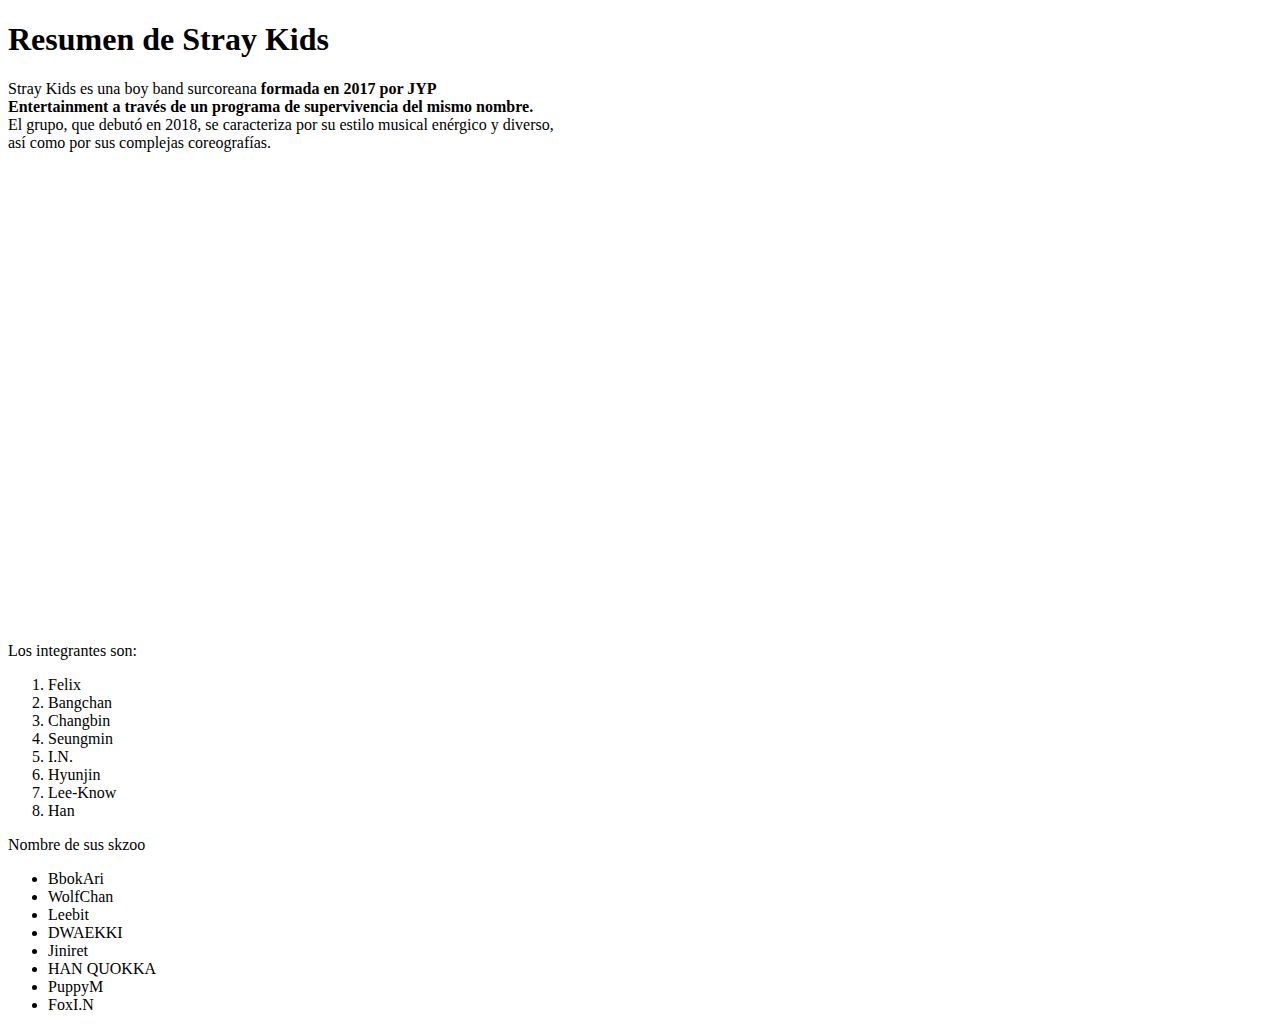
<file: index.html>
<!DOCTYPE html>
<html lang="en">
<head>
    <meta charset="UTF-8">
    <meta name="viewport" content="width=device-width, initial-scale=1.0">
    <title>Blog de Stray Kids</title>
</head>
<body>
    <h1>Resumen de Stray Kids</h1>
    <p>Stray Kids es una boy band surcoreana <strong>formada en 2017 por JYP<br>Entertainment a través de un programa de supervivencia del mismo nombre.<br></strong>El grupo,
    que debutó en 2018, se caracteriza por su estilo musical enérgico y diverso, <br>así como por sus complejas coreografías.</p>
   <iframe src="https://assets.pinterest.com/ext/embed.html?id=304978206038249013" height="454" width="236" frameborder="0" scrolling="no" ></iframe>
    <p>Los integrantes son:</p>
    <ol>
        <li>Felix</li>
        <li>Bangchan</li>
        <li>Changbin</li>
        <li>Seungmin</li>
        <li>I.N.</li>
        <li>Hyunjin</li>
        <li>Lee-Know</li>
        <li>Han</li>

    </ol>

    <p>Nombre de sus skzoo</p>
   <ul>
     <li>BbokAri</li>
     <li>WolfChan</li>
     <li>Leebit</li>
     <li>DWAEKKI</li>
     <li>Jiniret</li>
     <li>HAN QUOKKA</li>
     <li>PuppyM</li>
     <li>FoxI.N</li>

   </ul>
    
</body>
</html>
</file>
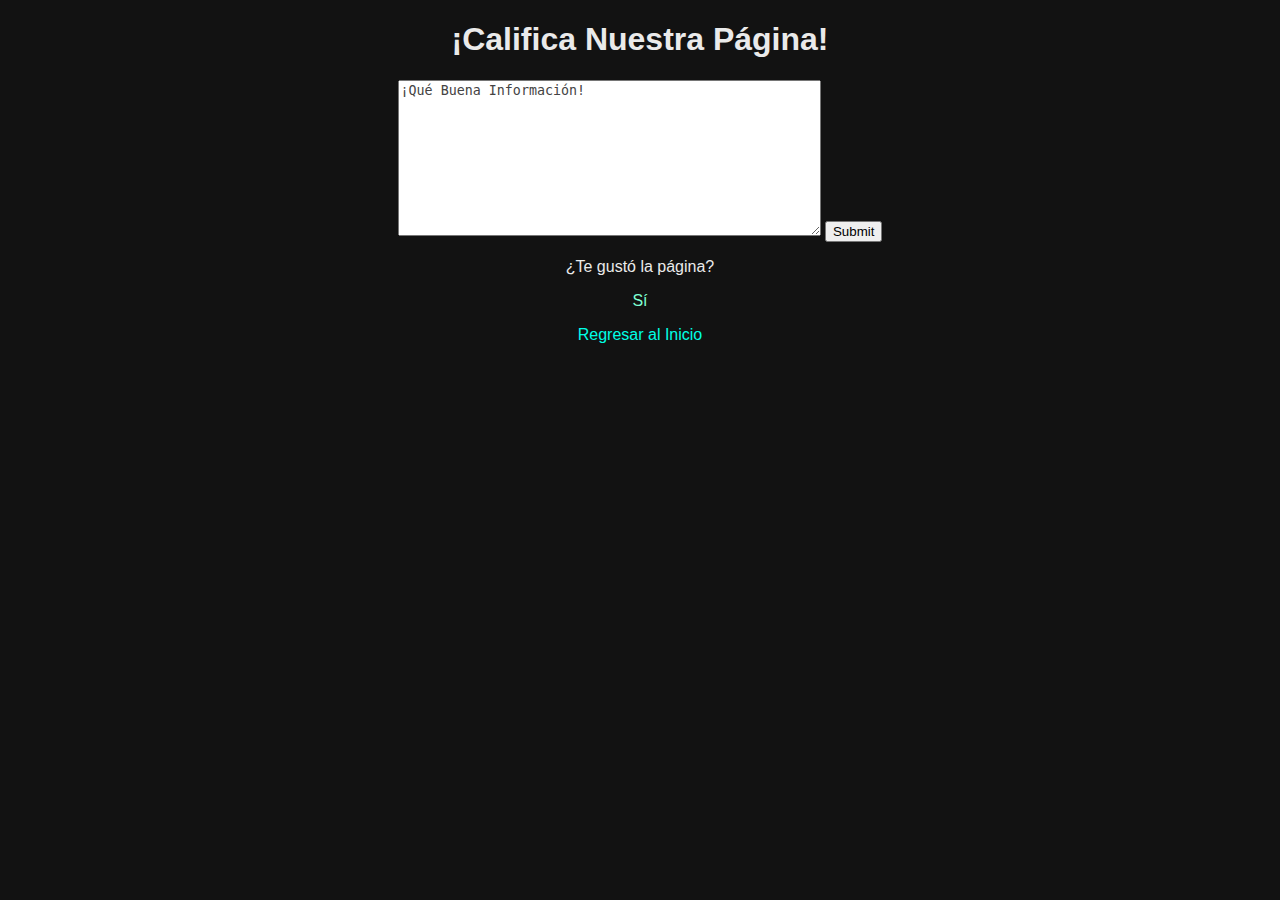
<file: comentarios.html>
<!DOCTYPE html>
<html lang="en">
<head>
    <meta charset="UTF-8">
    <meta name="viewport" content="width=device-width, initial-scale=1.0">
    <title>Centro de comentarios</title>
    <link rel="stylesheet" href="style.css">
</head>
<body>
    <h1 id="comentarios">¡Califica Nuestra Página!</h1>
  <form>
        
        <textarea style="color: rgb(68, 67, 67)" cols="50" rows="10" id="Comentario" name="Comentario" placeholder="Ingrese Comentario">¡Qué Buena Información!</textarea>
        <input type="Submit" name="Comentario">
    </form>
    <p>¿Te gustó la página?</p>
    <p><a href="gracias.html">Sí</a></p>
    
    <nav>
    <ul>
        <li><a href="index.html">Regresar al Inicio</a></li>
    </ul>
    </nav>
</body>
</html>
</file>
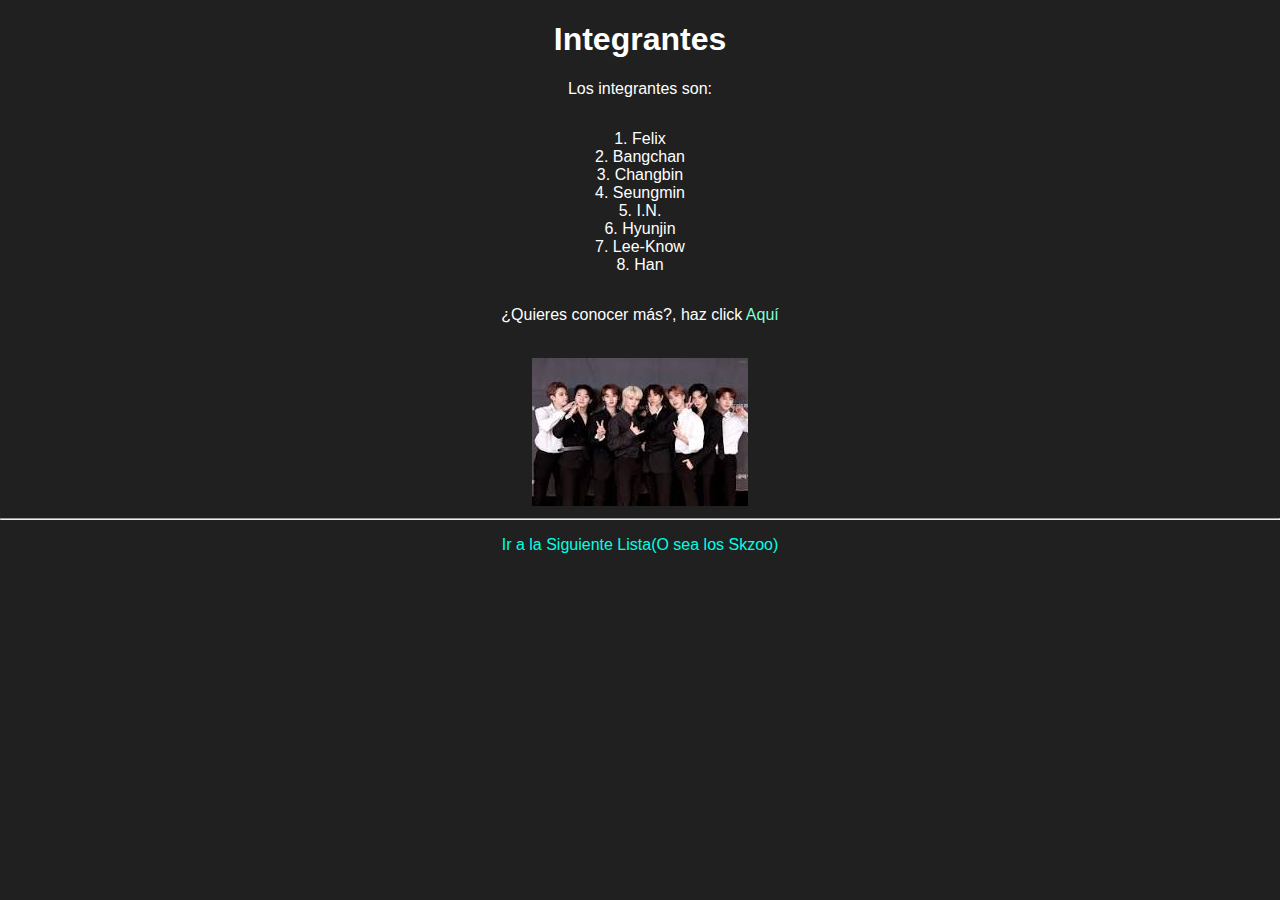
<file: integrantes.html>
<!DOCTYPE html>
<html lang="en">
<head>
    <meta charset="UTF-8">
    <meta name="viewport" content="width=device-width, initial-scale=1.0">
    <title>Integrantes</title>
    <link rel="stylesheet" href="style.css">
    <style>
        ol {
            list-style-position: inside;
            text-align: center;
            padding: 0;
        }
       
    </style>
</head>
<body style="background-color: rgb(32, 32, 32); color: white; text-align: center;">
    <h1>Integrantes</h1>
        

        
        

   <p id="especial">Los integrantes son:</p>
   
    <ol>
        <li>Felix</li>
        <li>Bangchan</li>
        <li>Changbin</li>
        <li>Seungmin</li>
        <li>I.N.</li>
        <li>Hyunjin</li>
        <li>Lee-Know</li>
        <li>Han</li>

    </ol>
    <p>¿Quieres conocer más?, haz click <a href="mas_de_Integrantes.html">Aquí</a></p>
      <br>
      <img src="[data-uri]">   
    
       <hr>
    <nav>
      <ul>
    <a href="skzoo.html">Ir a la Siguiente Lista(O sea los Skzoo)</span></a>
        </ul>
        </nav>
</body>
</html>
</file>
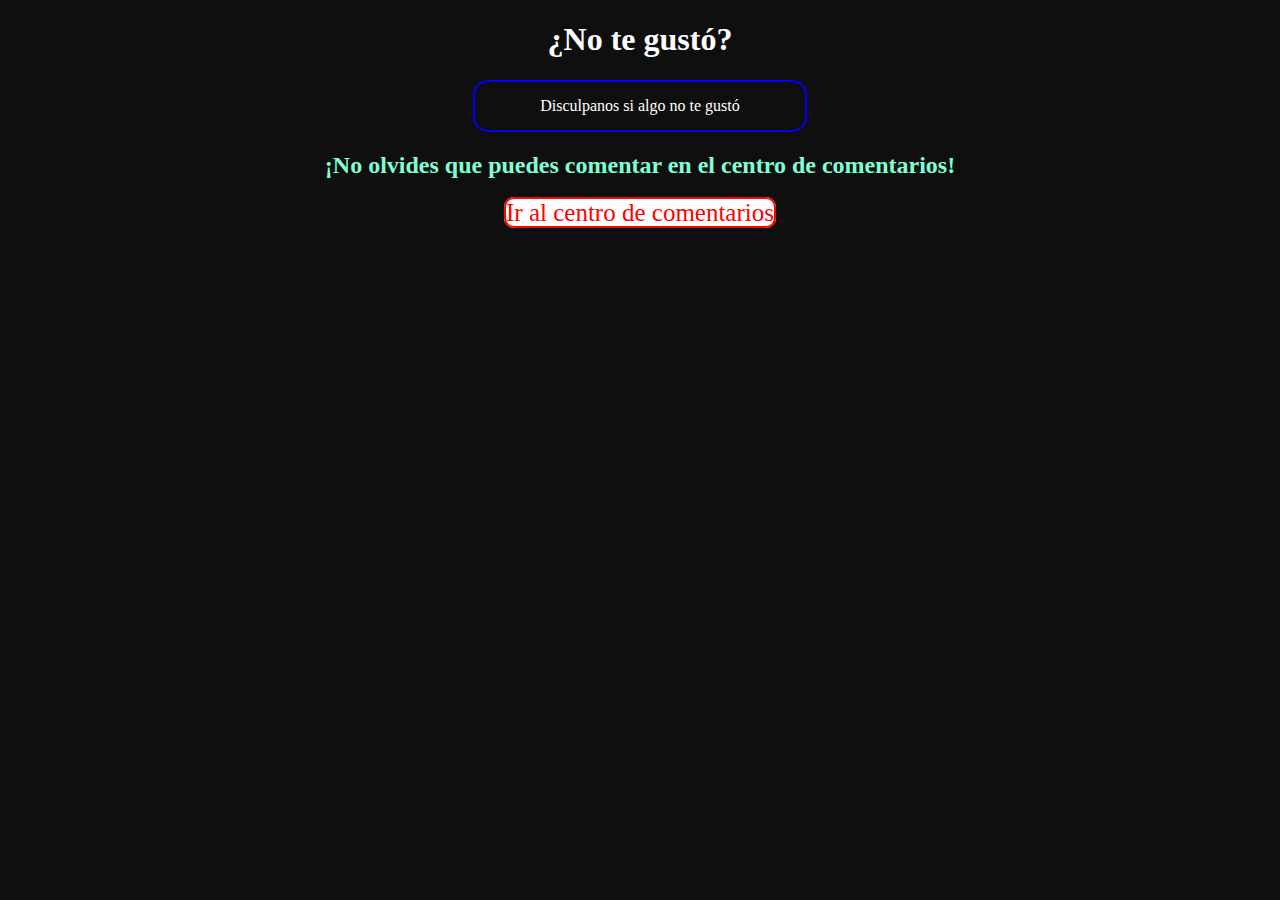
<file: no.html>
<!DOCTYPE html>
<html lang="es">
<head>
    <meta charset="UTF-8">
    <meta name="viewport" content="width=device-width, initial-scale=1.0">
    <title>Disculpa las molestias</title>
    <link rel="stylesheet" href="+style.css">
</head>
<body style="background-color: rgb(15, 15, 15); text-align: center; color: white;">
    <h1>¿No te gustó?</h1>
    <p style="border: 2px solid blue; padding: 15px; border-radius: 15px; width: 300px; margin: 20px auto;">Disculpanos si algo no te gustó</p>
    <h2 style="color: aquamarine">¡No olvides que puedes comentar en el centro de comentarios!</h2>
    <nav>
        
        <a href="index.html#comentarios" id="comentarios">Ir al centro de comentarios</a>
        
    </nav>
</body>
</html>
</file>
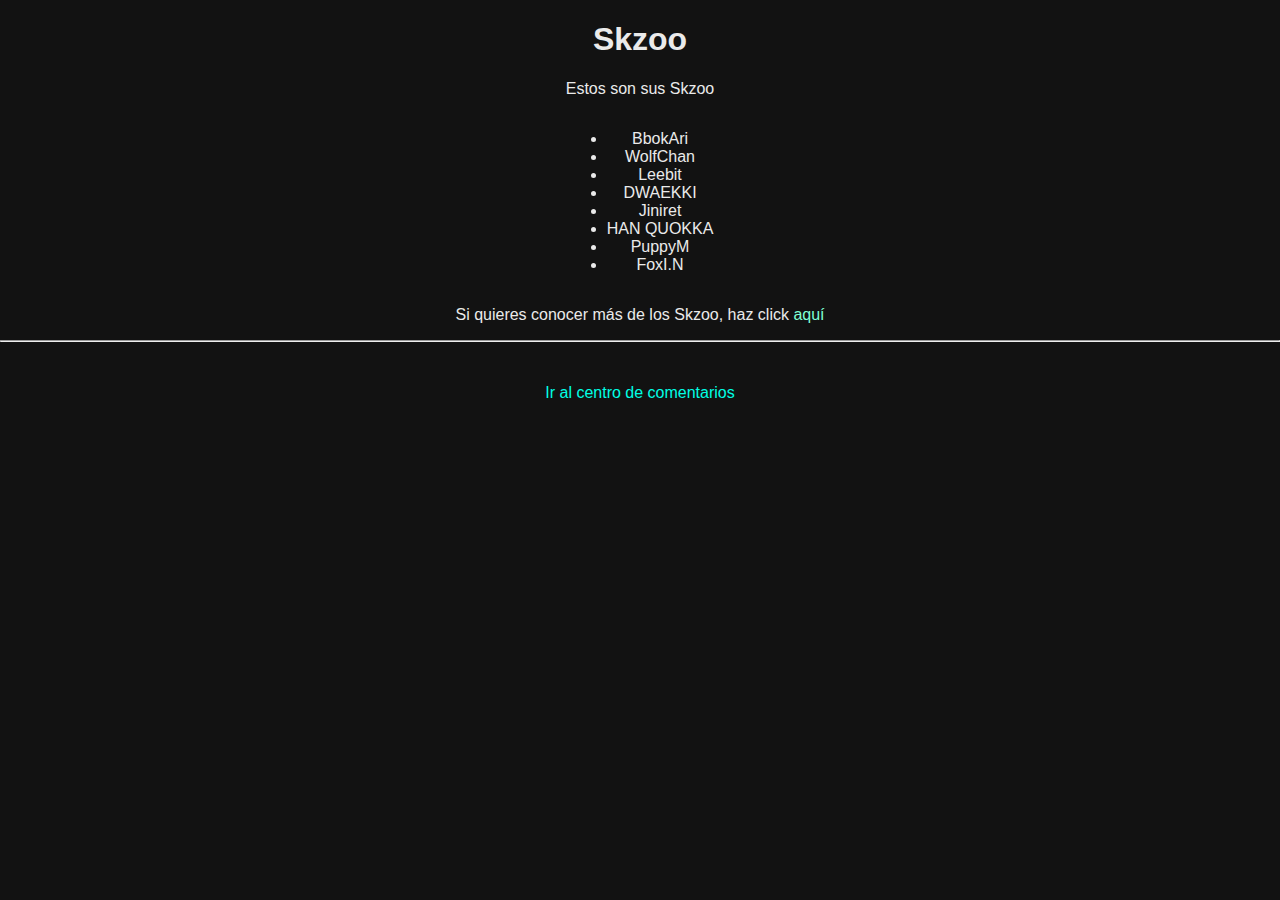
<file: skzoo.html>
<!DOCTYPE html>
<html lang="en">
<head>
    <meta charset="UTF-8">
    <meta name="viewport" content="width=device-width, initial-scale=1.0">
    <title>Skzoo</title>
    <link rel="stylesheet" href="style.css">
</head>
<body>
    <h1 id="skzoo">Skzoo</h1>
    

    <p>Estos son sus Skzoo</p>
   <ul>
     <li>BbokAri</li>
     <li>WolfChan</li>
     <li>Leebit</li>
     <li>DWAEKKI</li>
     <li>Jiniret</li>
     <li>HAN QUOKKA</li>
     <li>PuppyM</li>
     <li>FoxI.N</li>

   </ul>
   <p>Si quieres conocer más de los Skzoo, haz click <a href="mas_de_skzoo.html">aquí</a></p>
   <hr>
   <br>
   <nav>
    <ul>
   <a href="comentarios.html">Ir al centro de comentarios</a>
    </ul>
    </nav>
</body>
</html>
</file>
<file: style.css>
#parrafo-colorido {
    color:rgb(14, 223, 188);
    text-decoration: underline;
    text-decoration-color: blue;

}
#more {
  
  text-decoration: none; /* Quita decoraciones (por ejemplo, de enlaces) */
}

 ul a {
  text-decoration: none !important;
}


body {
  font-family: 'Segoe UI', sans-serif;
  background: #121212;
  color: #eaeaea;
  margin: 0;
  padding: 0;
  text-align: center;
}

header {
  background: #1f1f1f;
  color: #00ffe5;
  text-align: center;
  padding: 25px;
}

nav ul {
  display: flex;
  justify-content: center;
  gap: 20px;
  list-style: none;
  padding: 0;
}

nav a {
  text-decoration: none;
  color: #00ffe5;
  transition: 0.3s;
}

nav a:hover {
  color: #ff00ff;
}

article {
  background: #1e1e1e;
  max-width: 800px;
  margin: 20px auto;
  padding: 25px;
  border-radius: 12px;
  box-shadow: 0 4px 10px rgba(0,0,0,0.5);
}

ul {
  text-align: center;
  display: inline-block;
}

ol {
  text-align: center;
 display: inline-block;
}


a {
  text-decoration: none;
  color: aquamarine;
}

a:hover {
  background: linear-gradient(90deg, red, orange, yellow, green, blue, indigo, violet);
  background-size: 400% 100%; /* hace el gradiente más largo para que pueda moverse */
  -webkit-background-clip: text;
  -webkit-text-fill-color: transparent;
  animation: rainbow-move 3s linear infinite; /* animación */
}

@keyframes rainbow-move {
  0% { background-position: 0% 50%; }
  100% { background-position: 100% 50%; }
}

#mas_de_skzoo {
  border: 2px solid;
  border-radius: 20px;
  background-color: white;
  color: red;
  font-size: 35px;
}
</file>
<file: +style.css>
a {
    text-decoration: none;
    border: 2px solid;
    border-radius: 5px;

}

#boton {
    background-color: rgb(255, 255, 255);
    color: rgb(255, 0, 0);
    font-size: 25px;
    border-radius: 10px;
}

#facebook {
    background-color: rgb(8, 163, 224);
    color: white;
}


#instagram {
    background-color: rgb(162, 0, 255);
    color: rgb(255, 3, 100);
}

#whatsapp {
    background-color: rgb(6, 168, 6);
    color: rgb(9, 255, 9);
}

#tiktok {
    background-color: black;
    color: aquamarine;
}

#comentarios {
    border: 2px solid;
    font-size: 25px;
    background-color: white;
    color: rgb(255, 1, 1);
    border-radius: 10px;
}

#img_tiktok {
    background-color: aqua;
}
</file>
